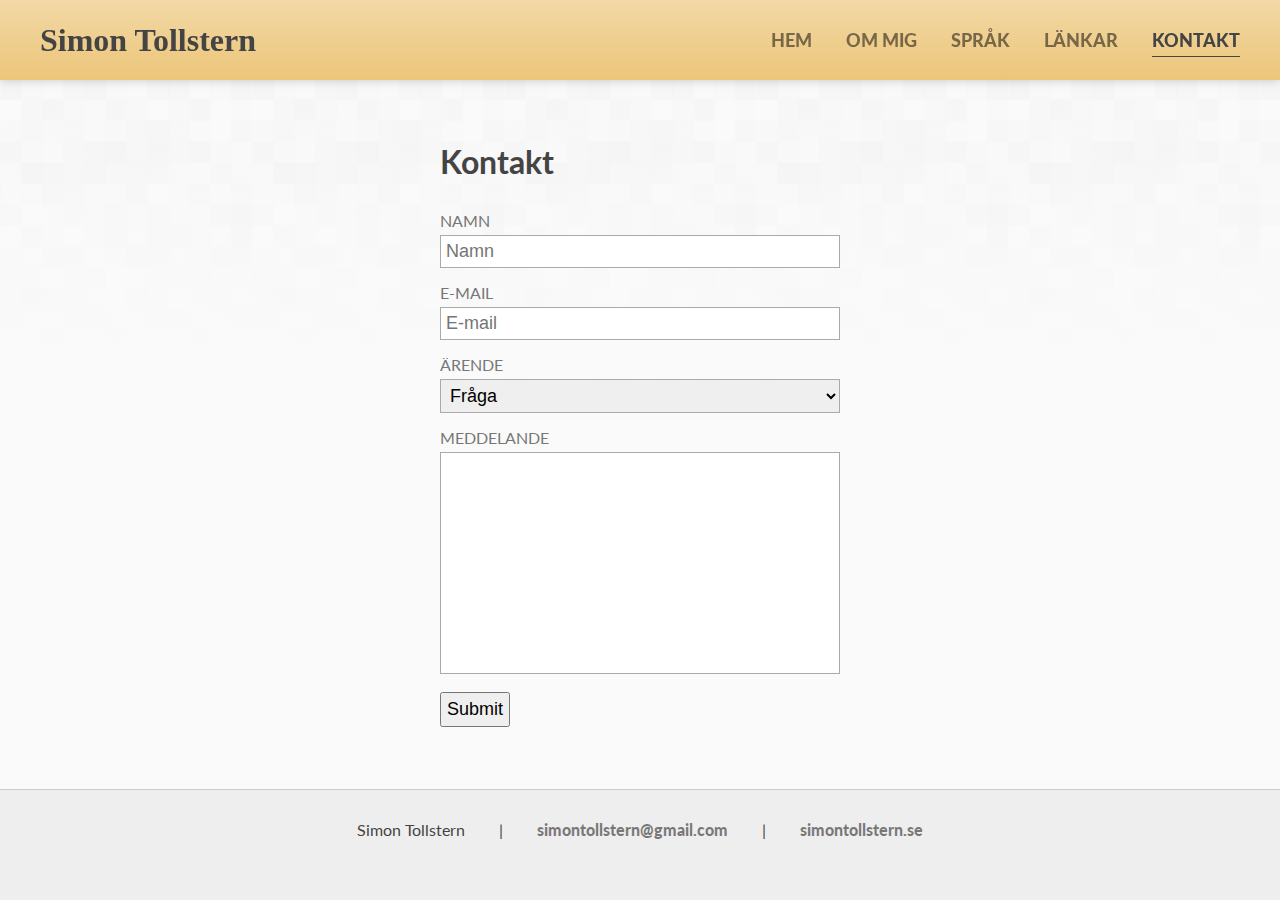
<file: contact.html>
<!DOCTYPE html>
<html lang="sv" dir="ltr">
  <head>
    <meta charset="utf-8">
    <title></title>
    <link href="https://fonts.googleapis.com/css?family=Lato:400,900|Permanent+Marker" rel="stylesheet">
    <link href="style.css" rel="stylesheet">
  </head>
  <body>
    <div class="bg"></div>
    <header>
      <div class="container">
        <div class='logo'>
          <a href='index.html'>
            <h1>Simon Tollstern</h1>
          </a>
        </div>
        <nav>
          <button>
            <span></span>
            <span></span>
            <span></span>
          </button>
          <ul>
            <li><a href='index.html'>Hem</a></li>
            <li><a href='about.html'>Om mig</a></li>
            <li><a href='languages.html'>Språk</a></li>
            <li><a href='links.html'>Länkar</a></li>
            <li class='active'><a href='contact.html'>Kontakt</a></li>
          </ul>
        </nav>
      </div>
    </header>
    <main>
      <div class='page-contact'>
        <div class='container'>
          <h1>Kontakt</h1>
          <form>
            <label>
              Namn
              <input type="text" placeholder="Namn" required=true />
            </label>
            <label>
              E-mail
              <input type="email" placeholder="E-mail" required=true />
            </label>
            <label>
              Ärende
              <select>
                <option>Fråga</option>
                <option>...</option>
                <option>...</option>
              </select>
            </label>
            <label>
              Meddelande
              <textarea rows="10" required=true></textarea>
            </label>
            <input type="submit" />
          </form>
        </div>
      </div>
    </main>
    <footer>
      <div class='container'>
        <p>Simon Tollstern</p>
        <span>|</span>
        <a href="mailto:simontollstern@gmail.com">simontollstern@gmail.com</a>
        <span>|</span>
        <a href="https://simontollstern.se">simontollstern.se</a>
      </div>
    </footer>
  </body>
</html>
</file>
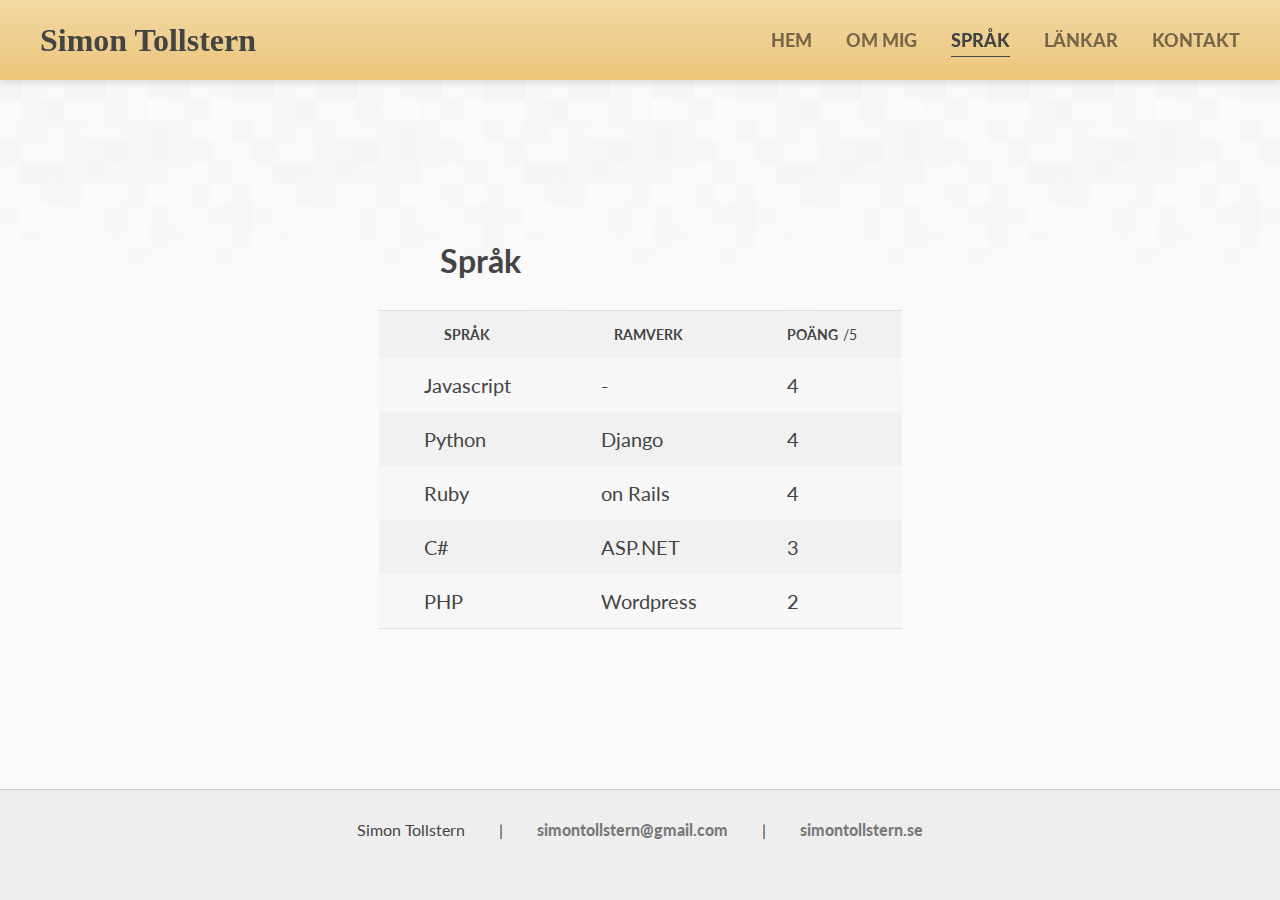
<file: languages.html>
<!DOCTYPE html>
<html lang="sv" dir="ltr">
  <head>
    <meta charset="utf-8">
    <title>Språk</title>
    <link href="https://fonts.googleapis.com/css?family=Lato:400,900|Permanent+Marker" rel="stylesheet">
    <link href="style.css" rel="stylesheet">
  </head>
  <body>
    <div class="bg"></div>
    <header>
      <div class="container">
        <div class='logo'>
          <a href='index.html'>
            <h1>Simon Tollstern</h1>
          </a>
        </div>
        <nav>
          <button>
            <span></span>
            <span></span>
            <span></span>
          </button>
          <ul>
            <li><a href='index.html'>Hem</a></li>
            <li><a href='about.html'>Om mig</a></li>
            <li class='active'><a href='languages.html'>Språk</a></li>
            <li><a href='links.html'>Länkar</a></li>
            <li><a href='contact.html'>Kontakt</a></li>
          </ul>
        </nav>
      </div>
    </header>
    <main>
      <div class='page-languages'>
        <div class='container'>
          <h1>Språk</h1>
          <table>
            <tr>
              <th>Språk</th>
              <th>Ramverk</th>
              <th>Poäng<span>/5</span></th>
            </tr>
            <tr>
              <td>Javascript</td>
              <td>-</td>
              <td>4</td>
            </tr>
            <tr>
              <td>Python</td>
              <td>Django</td>
              <td>4</td>
            </tr>
            <tr>
              <td>Ruby</td>
              <td>on Rails</td>
              <td>4</td>
            </tr>
            <tr>
              <td>C#</td>
              <td>ASP.NET</td>
              <td>3</td>
            </tr>
            <tr>
              <td>PHP</td>
              <td>Wordpress</td>
              <td>2</td>
            </tr>
          </table>
        </div>
      </div>
    </main>
    <footer>
      <div class='container'>
        <p>Simon Tollstern</p>
        <span>|</span>
        <a href="mailto:simontollstern@gmail.com">simontollstern@gmail.com</a>
        <span>|</span>
        <a href="https://simontollstern.se">simontollstern.se</a>
      </div>
    </footer>
  </body>
</html>
</file>
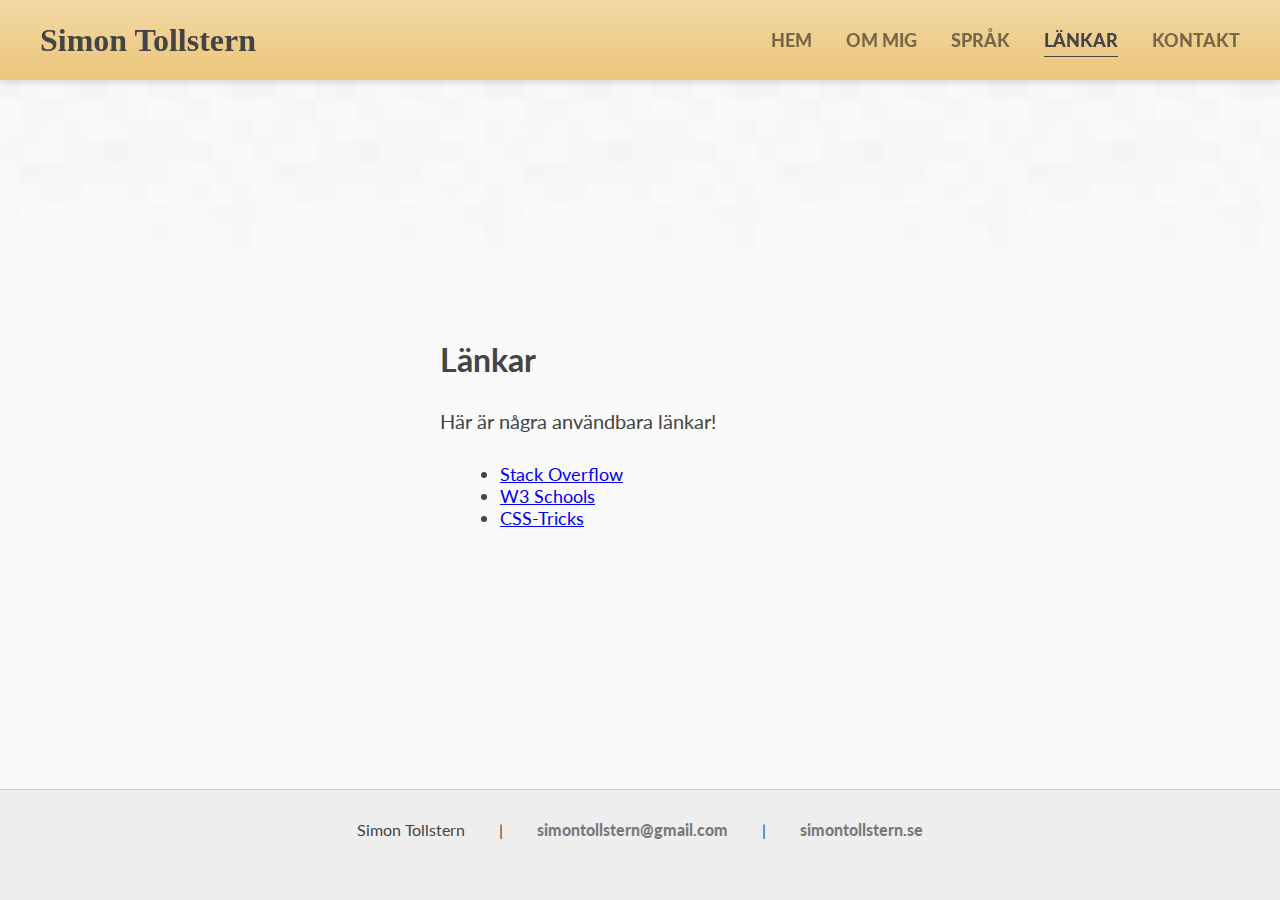
<file: links.html>
<!DOCTYPE html>
<html lang="sv" dir="ltr">
  <head>
    <meta charset="utf-8">
    <title></title>
    <link href="https://fonts.googleapis.com/css?family=Lato:400,900|Permanent+Marker" rel="stylesheet">
    <link href="style.css" rel="stylesheet">
  </head>
  <body>
    <div class="bg"></div>
    <header>
      <div class="container">
        <div class='logo'>
          <a href='index.html'>
            <h1>Simon Tollstern</h1>
          </a>
        </div>
        <nav>
          <button>
            <span></span>
            <span></span>
            <span></span>
          </button>
          <ul>
            <li><a href='index.html'>Hem</a></li>
            <li><a href='about.html'>Om mig</a></li>
            <li><a href='languages.html'>Språk</a></li>
            <li class='active'><a href='links.html'>Länkar</a></li>
            <li><a href='contact.html'>Kontakt</a></li>
          </ul>
        </nav>
      </div>
    </header>
    <main>
      <div class='page-links'>
        <div class='container'>
          <h1>Länkar</h1>
          <h2>Här är några användbara länkar!</h2>
          <ul>
            <li><a href='https://stackoverflow.com/'>Stack Overflow</a></li>
            <li><a href='https://www.w3schools.com/'>W3 Schools</a></li>
            <li><a href='https://css-tricks.com/'>CSS-Tricks</a></li>
          </ul>
        </div>
      </div>
    </main>
    <footer>
      <div class='container'>
        <p>Simon Tollstern</p>
        <span>|</span>
        <a href="mailto:simontollstern@gmail.com">simontollstern@gmail.com</a>
        <span>|</span>
        <a href="https://simontollstern.se">simontollstern.se</a>
      </div>
    </footer>
  </body>
</html>
</file>
<file: style.css>
*{
  margin: 0;
  padding: 0;
}

html{
  font-size: 16px;
}

body{
  background-color: #fafafa;
  color: #444;
  font-family: 'Lato', sans-serif;
  display: flex;
  flex-direction: column;
  min-height: 100vh;
}

p:not(:last-child){
  margin-bottom: 30px;
}

.container{
  max-width: 1200px;
  margin: auto;
  padding: 0 15px;
}

header{
  background-image: linear-gradient(hsl(40, 75%, 80%), hsl(40, 75%, 70%));
  box-shadow: 0 0 10px 0 hsla(0, 0%, 0%, 0.2);
  overflow: auto;
  position: fixed;
  width: 100%;
}

.logo, header nav{
  display: inline-block;
}

.logo{
  float: left;
}

.bg{
  height: 300px;
  width: 100%;
  background-image: url('square_bg.png');
  background-repeat: repeat;
  display: block;
  position: absolute;
  top: 80px;
  z-index: -1;
}

.bg::after{
  content: '';
  height: 100%;
  background-image: linear-gradient(transparent, #fafafa);
  display: block;
}

header nav{
  float: right;
  text-transform: uppercase;
}

header button{
  height: 80px;
  border: none;
  background: transparent;
  outline: none;
  display: none;
}

header button span{
  display: block;
  height: 2px;
  width: 25px;
  margin: 6px;
  background-color: #444;
}

header h1{
  font-family: 'Permanent Marker', cursive;
  line-height: 80px;
}

header ul{
  list-style-type: none;
}

header li{
  display: inline-block;
  line-height: 80px;
  margin-left: 30px;
  font-size: 18px;
}

header a, footer a{
  font-family: 'Lato', sans-serif;
  text-decoration: none;
  font-weight: 900;
  color: hsl(0, 0%, 0%, 0.5);
  padding-bottom: 5px;
  border-bottom: 1px solid hsl(0, 0%, 0%, 0);
  transition: 200ms ease all;
}

header a:hover, header li.active a, footer a:hover{
  color: #444;
  border-bottom: 1px solid #444;
}

.logo a{
  color: #444;
}

main{
  padding-top: 80px;
  flex: 1;
  display: flex;
  align-items: center;
}

main .container{
  padding: 60px 0;
  max-width: 400px;
}

main div[class^='page']{
  width: 100%;
}

main div[class^='page'] h1{
  margin-bottom: 30px;
}

main div[class^='page'] p{
  text-align: justify;
  line-height: 24px;
}

.page-about img{
  max-width: 100%;
  margin-bottom: 45px;
}

.page-languages .container{
  max-width: 100%;
}

.page-languages h1{
  max-width: 400px;
  margin: auto;
}

.page-languages table{
  margin: auto;
  border-spacing: 0;
  border: 1px solid rgba(0,0,0,0.1);
  border-width: 1px 0;
}

.page-languages tr:nth-child(odd){
  background-color: #f1f1f1;
}

.page-languages tr:nth-child(even){
  background-color: #f7f7f7;
}

.page-languages th{
  padding: 15px 45px;
  text-transform: uppercase;
  font-size: 14px;
}

.page-languages th span{
  font-weight: 400;
  margin-left: 5px;
}

.page-languages td{
  font-size: 20px;
  padding: 15px 45px;
}

.page-links h2{
  margin-bottom: 30px;
  font-weight: 400;
  font-size: 20px;
}

.page-links ul{
  margin-left: 60px;
  font-size: 18px;
}

.page-contact label{
  text-transform: uppercase;
  color: #777;
}

.page-contact input:not([type="submit"]), .page-contact select, .page-contact textarea{
  width: 100%;
  font-size: 18px;
  margin-bottom: 15px;
  margin-top: 5px;
  padding: 5px;
  border: 1px solid #aaa;
  box-sizing: border-box;
}

.page-contact input[type="text"]:focus, .page-contact select:focus, .page-contact textarea:focus{
  outline: none;
  border: 1px solid #444;
}

.page-contact textarea{
  resize: none;
}

.page-contact input[type="submit"]{
  font-size: 18px;
  padding: 5px;
}

footer{
  border-top: 1px solid #ccc;
  text-align: center;
  background-color: #eee;
}

footer *{
  line-height: 80px;
}

footer p{
  display: inline-block;
}

footer span{
  padding: 0 30px;
}

footer a{
  padding: 0;
}

@media only screen and (max-width: 768px){
  header nav button{
    display: block;
  }
  header nav ul{
    display: none;
  }
}
</file>
